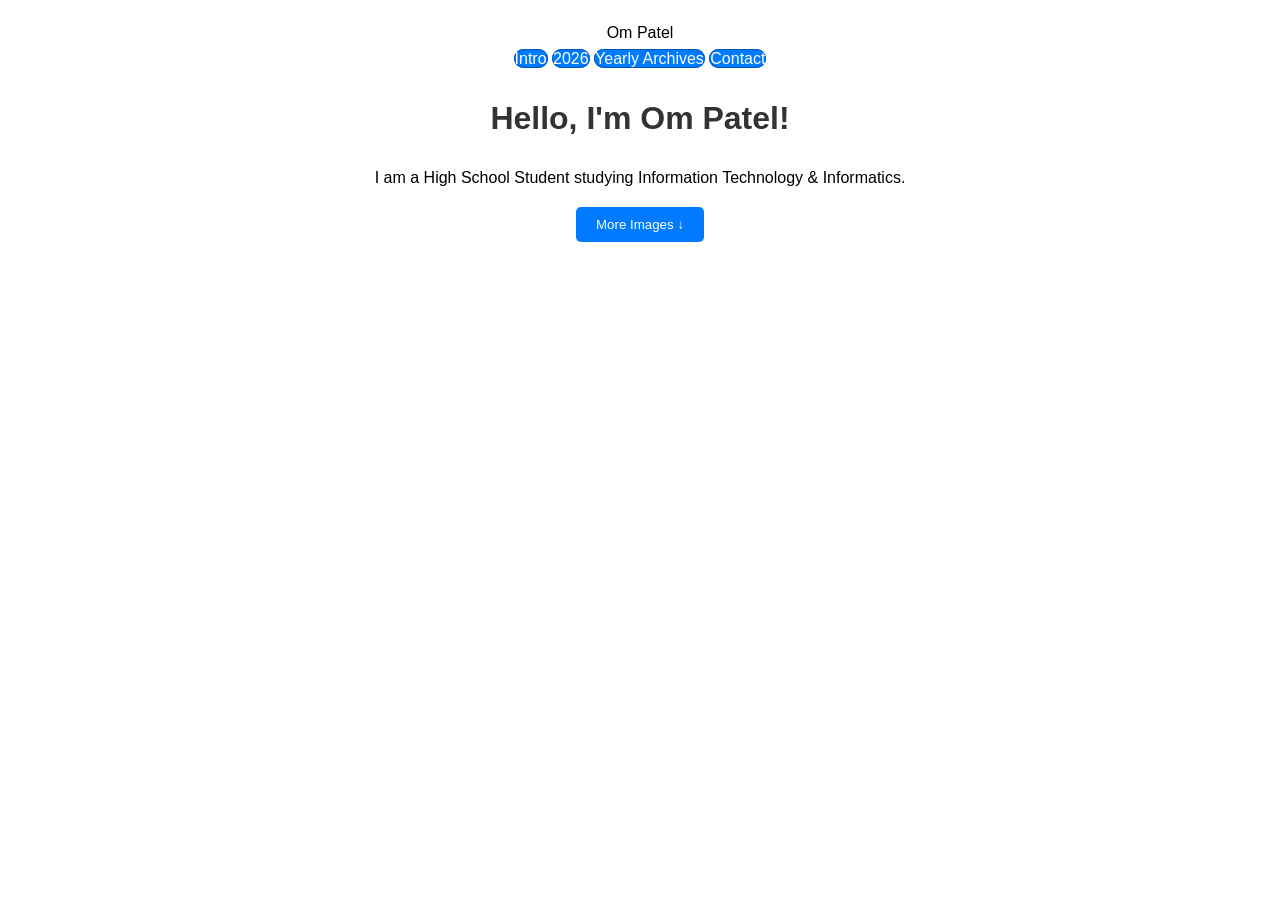
<file: index.html>
<!DOCTYPE html>
<html lang="en">
<head>
    <meta charset="UTF-8">
    <meta name="viewport" content="width=device-width, initial-scale=1.0">
    <title>Om Patel | Intro</title>
    <link rel="stylesheet" href="style.css">
</head>
<body>
     <nav class="top-navbar">
        <div class="logo">Om Patel</div>
        <div class="nav-links" id="myLinks">
            <a href="index.html">Intro</a>
            <a href="2026.html">2026</a>
            <a href="archives.html">Yearly Archives</a>
            <a href="contact.html">Contact</a>
        </div>
    </nav>
    <header>
        <h1>Hello, I'm Om Patel!</h1>
    </header>
    <main>
        <p>I am a High School Student studying Information Technology & Informatics.</p>
        
        <section id="gallery">
            <button id="load-images">More Images ↓</button>
            <div id="image-container"></div>
        </section>
    </main>
    <script src="script.js"></script>
</body>
</html>
</file>
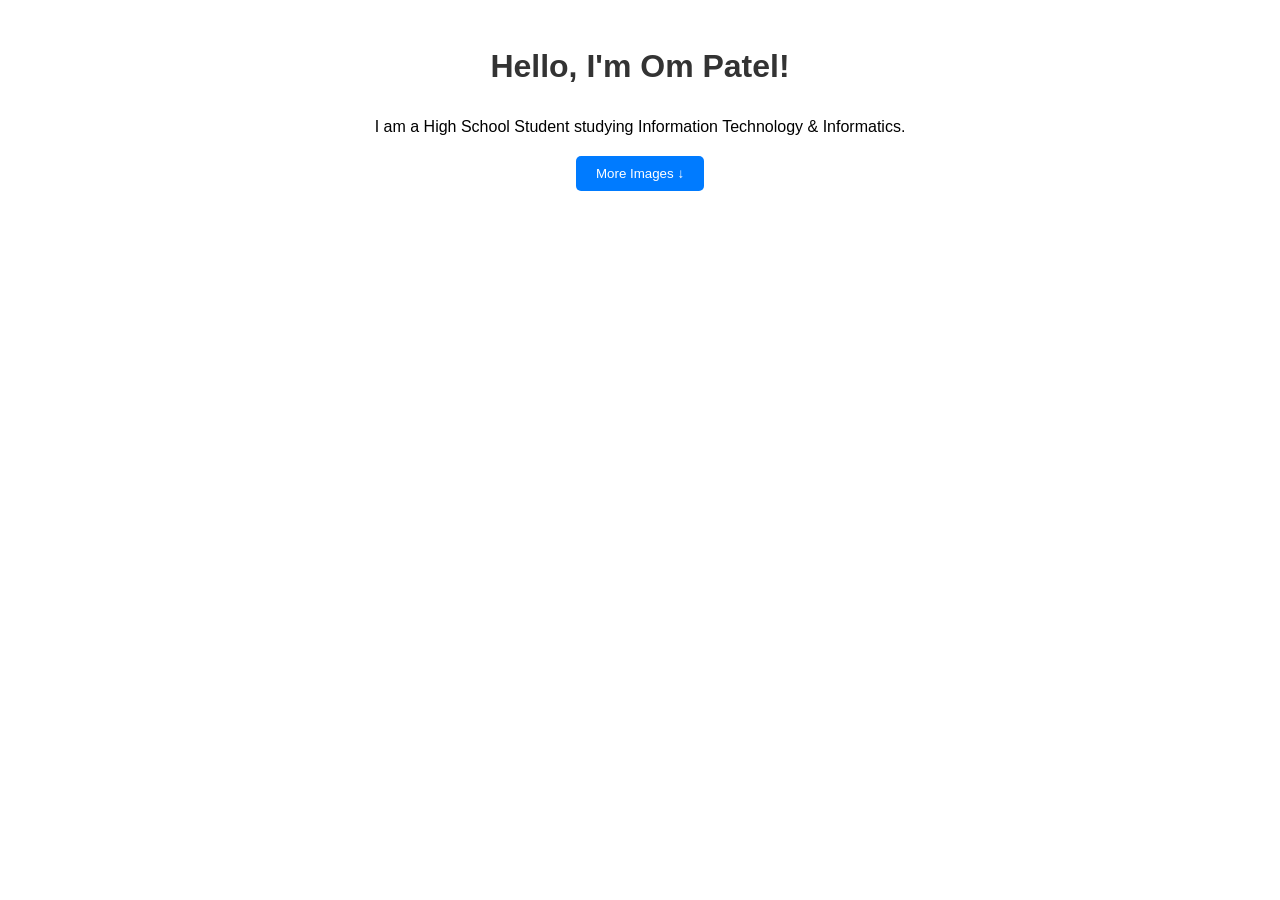
<file: main-page.html>
<!DOCTYPE html>
<html lang="en">
<head>
    <meta charset="UTF-8">
    <meta name="viewport" content="width=device-width, initial-scale=1.0">
    <title>Om Patel | Portfolio</title>
    <link rel="stylesheet" href="style.css">
</head>
<body>
    <header>
        <h1>Hello, I'm Om Patel!</h1>
    </header>
    <main>
        <p>I am a High School Student studying Information Technology & Informatics.</p>
        
        <section id="gallery">
            <button id="load-images">More Images ↓</button>
            <div id="image-container"></div>
        </section>
    </main>
    <script src="script.js"></script>
</body>
</html>
</file>
<file: style.css>
/* Basic Mobile-First Styles */
body {
    font-family: Arial, sans-serif;
    line-height: 1.6;
    padding: 20px;
    text-align: center;
}

header h1 {
    color: #333;
}

/* Link Style */
.nav-links a {
  text-decoration: none;
  background-color: #007bff;
  border: 1px solid #0056b3;
  color: white;
  border-radius: 30px; /* pill-shaped button */
}

/* Change box color on hover */
.nav-links a:hover {
  background-color: white;
  color: black;
  border-color: #cccccc;
}


#load-images {
    background-color: #007bff;
    color: white;
    padding: 10px 20px;
    border: none;
    border-radius: 5px;
    cursor: pointer;
}

/* Tablet/Desktop adjustments */
@media (min-width: 768px) {
    body {
        max-width: 800px;
        margin: 0 auto;
    }
}
</file>
